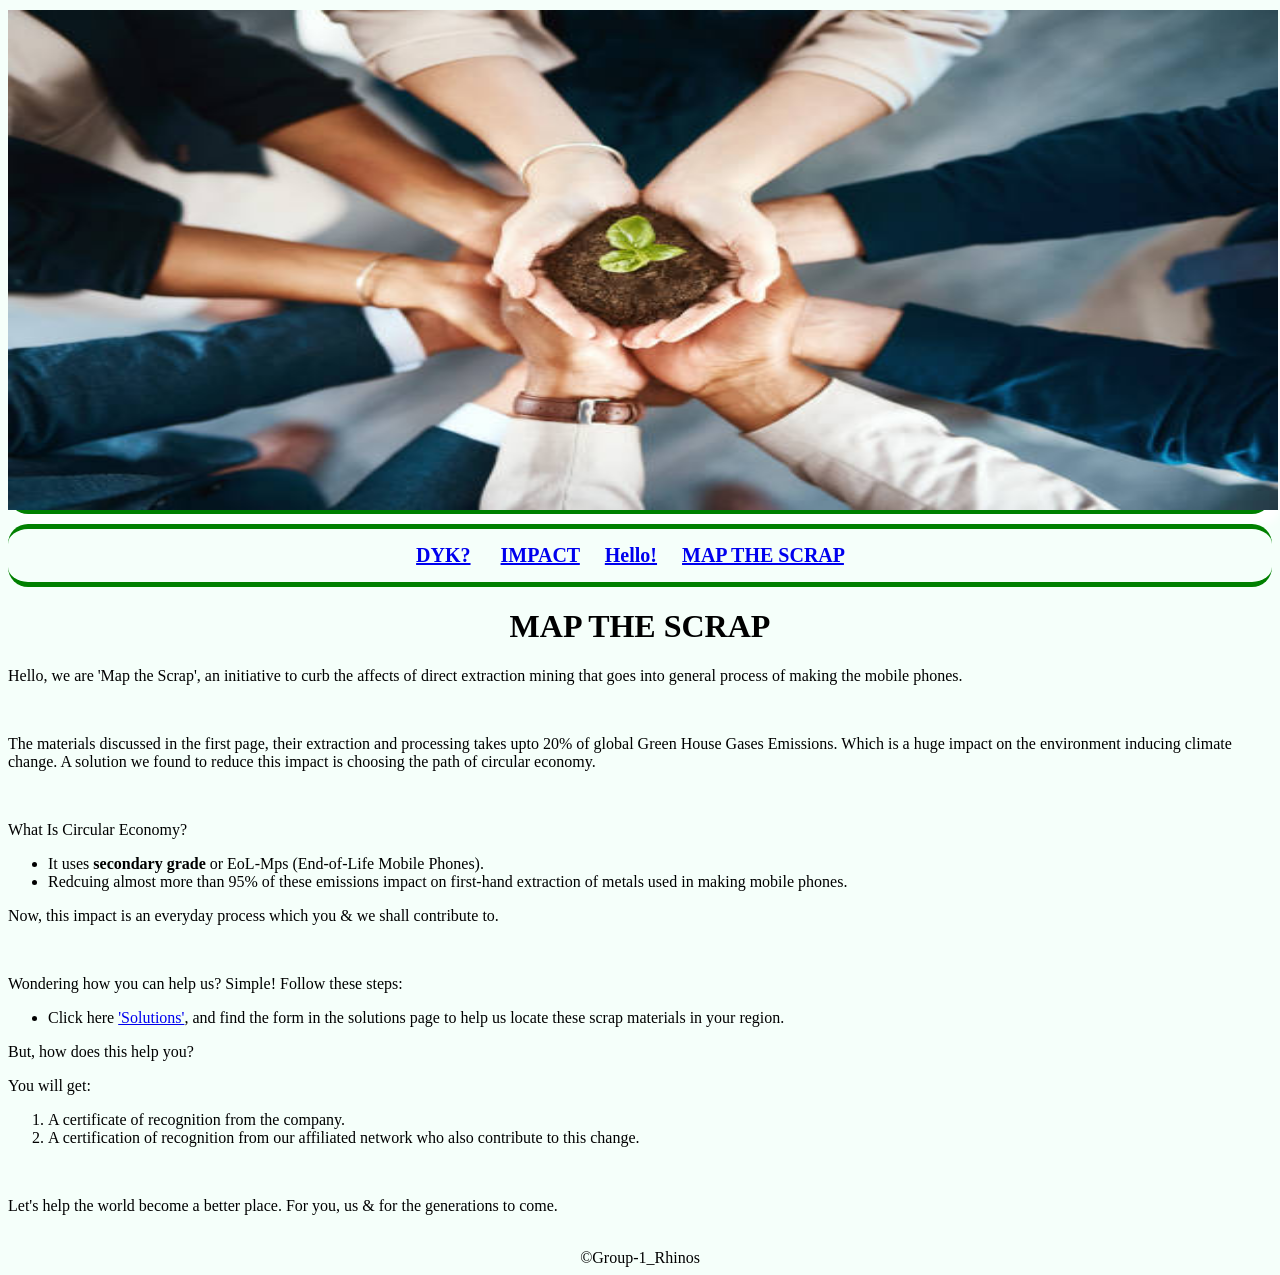
<file: index.html>
<!--Done by Group-1 for Apple Case Sustainability Approach-->

<!doctype html>

<html lang="en">
  <head>
    <title> </title>
    <meta charset="UTF-8" />
    <meta
      name="Introduction"
      content="we are here to promote circular economy inorder to reduce the affects of direct mining effects on environment."
    />
    <link rel="Stylesheet" href="CSS1/scrap.css" />
  </head>

  <body>
    <div id="container">
      <header>
        <img
          src="scrapimages/togetherweare.jpeg"
          alt="together we are"
          height="500"
          width="1270"
        />
      </header>

      <nav>
        <a href="about.html">DYK?</a> &nbsp; &nbsp;&nbsp;<!--talk about Climate Change (include notes and few points from the given website)-->
        <a href="impact.html">IMPACT</a> &nbsp;&nbsp;&nbsp;
        <!--Show 2ndary materials as solution with %s and materials you got, put pie chart if you can-->
        <a href="index.html">Hello!</a> &nbsp;&nbsp;&nbsp;
        <!--Talk What The Page is About in 2-3 lines below the picture-->
        <a href="map.html">MAP THE SCRAP</a> &nbsp;&nbsp;&nbsp;
        <!--Create maybe a form and also allow clicking pictures to gain the information clearer-->
      </nav>

      <h1>MAP THE SCRAP</h1>

      <p>
        Hello, we are 'Map the Scrap', an initiative to curb the affects of
        direct extraction mining that goes into general process of making the
        mobile phones.
      </p>

      <br />

      <p>
        The materials discussed in the first page, their extraction and
        processing takes upto 20% of global Green House Gases Emissions. Which
        is a huge impact on the environment inducing climate change. A solution
        we found to reduce this impact is choosing the path of circular economy.
      </p>

      <br />

      <p>What Is Circular Economy?</p>

      <ul>
        <li>
          It uses <strong>secondary grade</strong> or EoL-Mps (End-of-Life
          Mobile Phones).
        </li>
        <li>
          Redcuing almost more than 95% of these emissions impact on first-hand
          extraction of metals used in making mobile phones.
        </li>
      </ul>

      <p>
        Now, this impact is an everyday process which you & we shall contribute
        to.
      </p>

      <br />

      <p>Wondering how you can help us? Simple! Follow these steps:</p>

      <ul>
        <li>
          Click here <a href="map.html">'Solutions'</a>, and find the form in
          the solutions page to help us locate these scrap materials in your
          region.
        </li>
      </ul>

      <p>But, how does this help you?</p>

      <p>You will get:</p>

      <ol>
        <li>A certificate of recognition from the company.</li>
        <li>
          A certification of recognition from our affiliated network who also
          contribute to this change.
        </li>
      </ol>

      <br />

      <p>
        Let's help the world become a better place. For you, us & for the
        generations to come.
      </p>

      <br />

      <footer>&COPY;Group-1_Rhinos</footer>
    </div>
  </body>
</html>
</file>
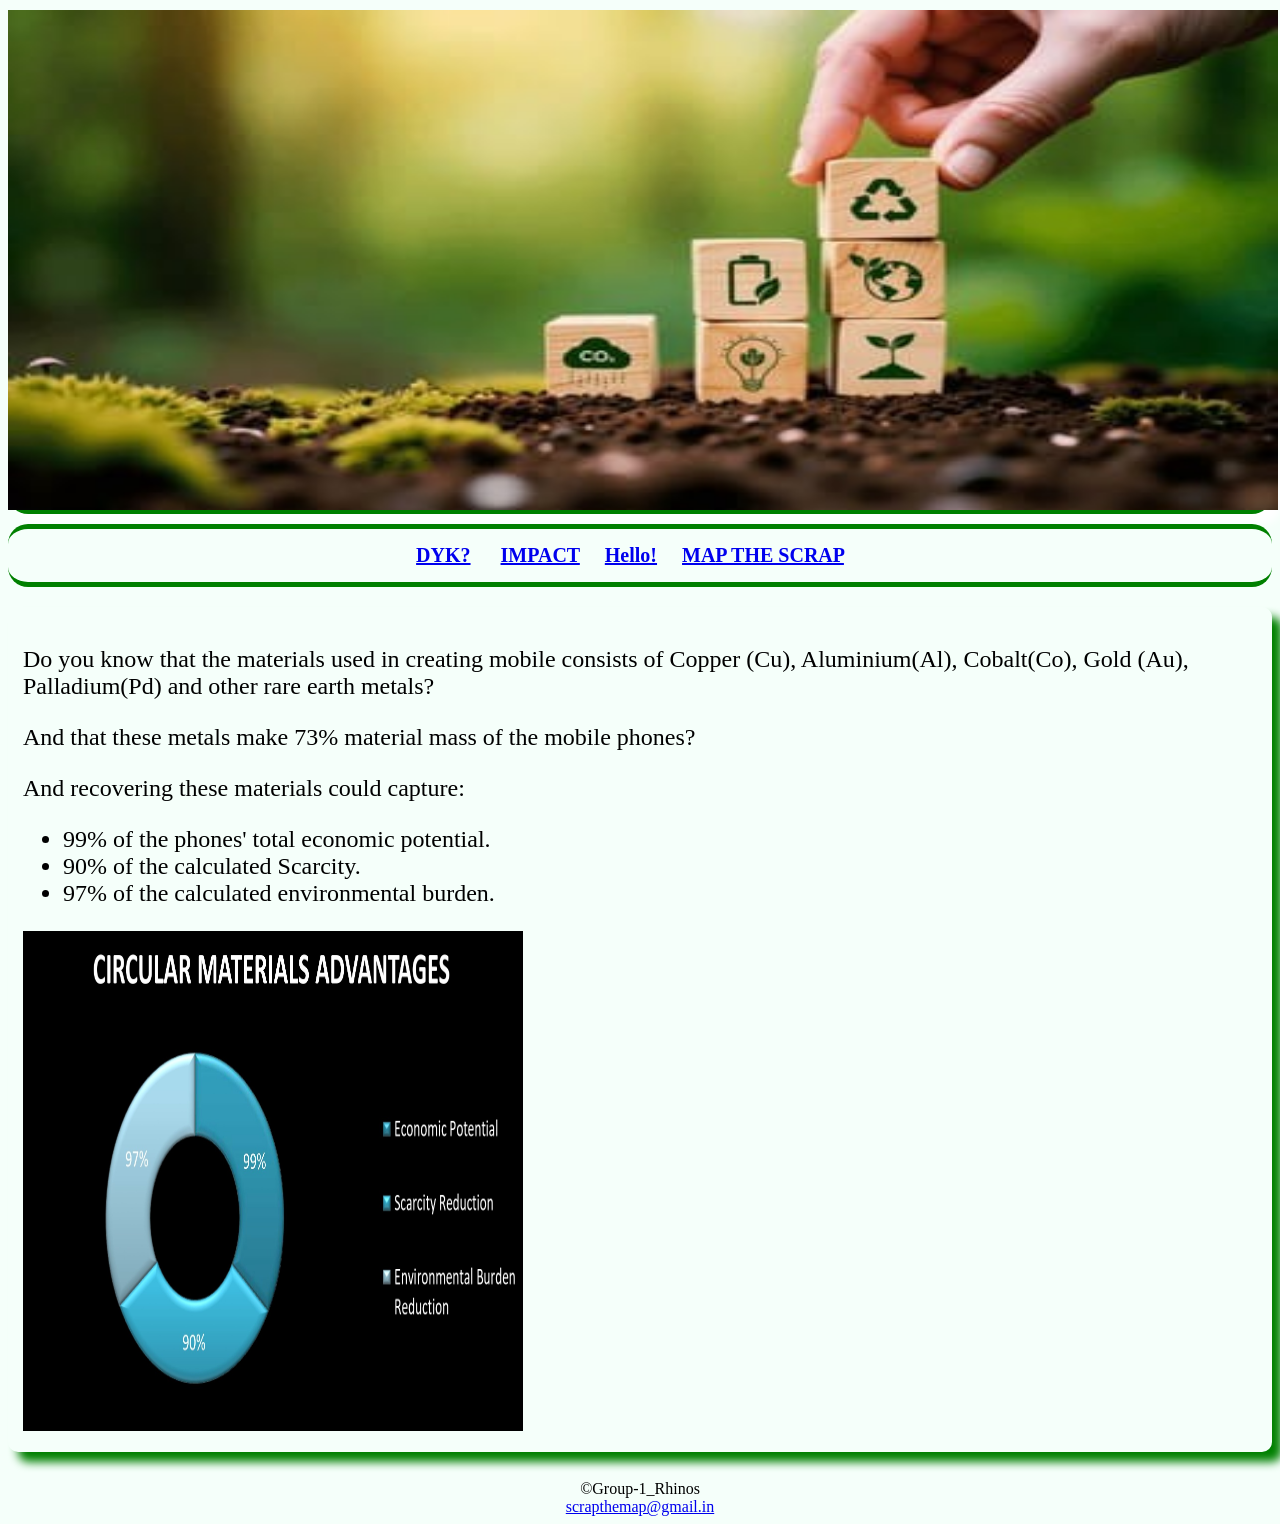
<file: About.html>
<!--Done by Group-1 for Apple Case Sustainability Approach-->

<!doctype html>

<html lang="eng">
  <head>
    <title></title>
    <meta charset="UTF-8" />
    <meta
      name="Decription"
      content="Join the movement in mitigating negative affects of climate change, support circular economy."
    />
    <link rel="Stylesheet" href="CSS1/scrap.css" />
  </head>

  <body>
    <div id="container">
      <!--Header section consists of website or logo-->

      <header href="index.html">
        <img
          src="scrapimages/logomaybe.jpeg"
          alt="benefits of circular economy"
          width="1270"
          height="500"
        />
        <!--Change the image & Values-->
      </header>

      <!--Navigation area consists all the links of the webpage-->

      <nav>
        <a href="about.html">DYK?</a> &nbsp; &nbsp;&nbsp;<!--talk about Climate Change (include notes and few points from the given website)-->
        <a href="impact.html">IMPACT</a> &nbsp;&nbsp;&nbsp;
        <!--Show 2ndary materials as solution with %s and materials you got, put pie chart if you can-->
        <a href="index.html">Hello!</a> &nbsp;&nbsp;&nbsp;
        <!--Talk What The Page is About in 2-3 lines below the picture-->
        <a href="map.html">MAP THE SCRAP</a> &nbsp;&nbsp;&nbsp;
        <!--Create maybe a form and also allow clicking pictures to gain the information clearer-->
      </nav>

      <!--Main area consists of main content of the webpage-->
      <main>
        <p>
          Do you know that the materials used in creating mobile consists of
          Copper (Cu), Aluminium(Al), Cobalt(Co), Gold (Au), Palladium(Pd) and
          other rare earth metals?
        </p>

        <p>
          And that these metals make 73% material mass of the mobile phones?
        </p>

        <p>And recovering these materials could capture:</p>

        <ul>
          <li>99% of the phones' total economic potential.</li>
          <li>90% of the calculated Scarcity.</li>
          <li>97% of the calculated environmental burden.</li>
        </ul>

        <img
          src="scrapimages/CMBenefits.jpg"
          alt="Cicrcular Materials Benefits"
          height="500"
          width="500"
        />
      </main>
      <br />

      <!--Footer consists of copyrights and all email addresses-->
      <footer>
        &COPY;Group-1_Rhinos

        <br />

        <a href="mailto:scrapthemap@gmail.in">scrapthemap@gmail.in</a>
      </footer>
    </div>
  </body>
</html>
</file>
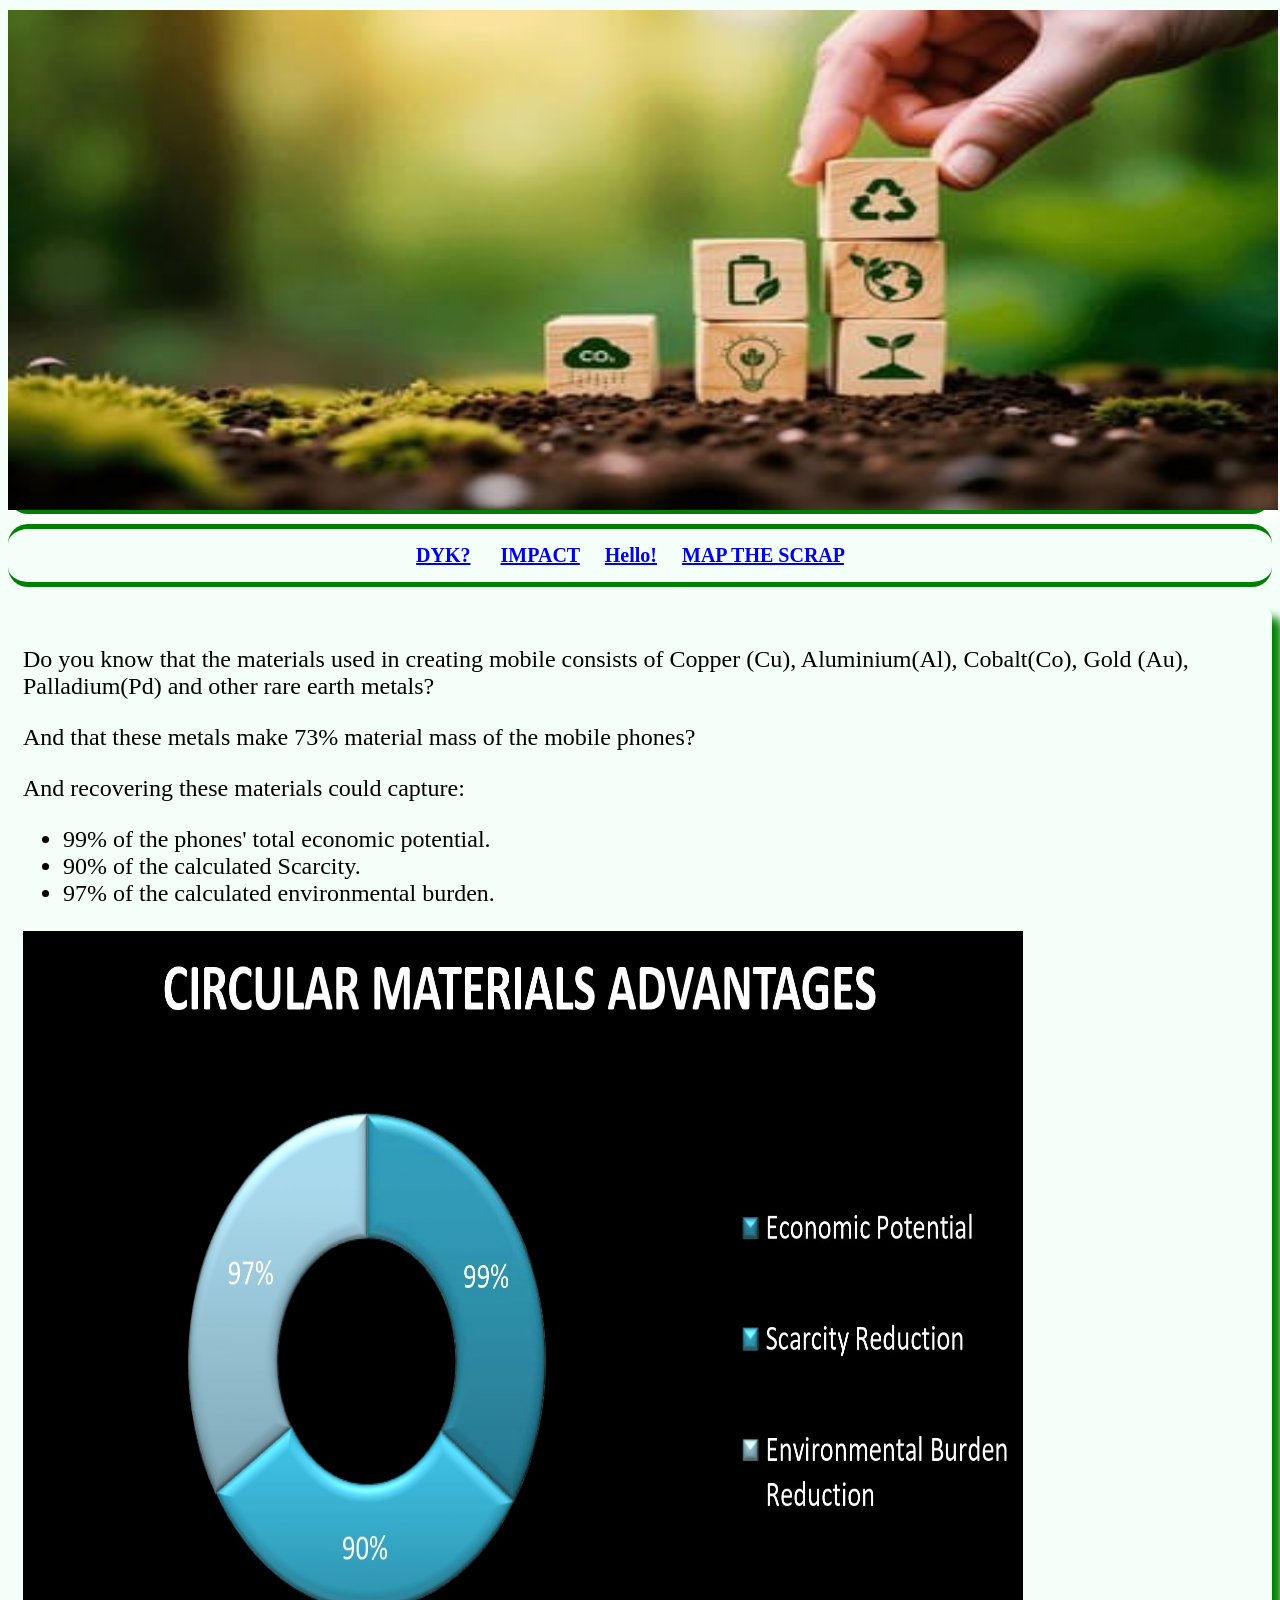
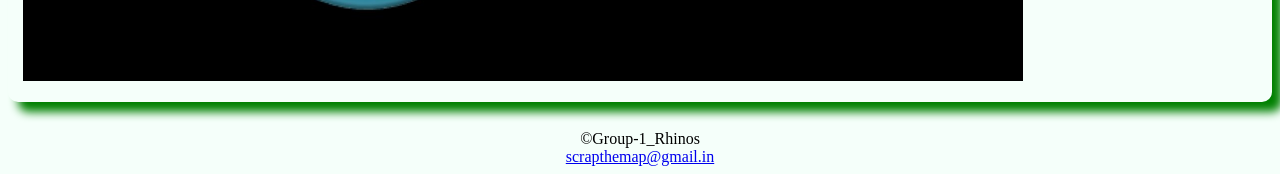
<file: about.html>
<!--Done by Group-1 for Apple Case Sustainability Approach-->

<!doctype html>

<html lang="eng">
  <head>
    <title></title>
    <meta charset="UTF-8" />
    <meta
      name="Decription"
      content="Join the movement in mitigating negative affects of climate change, support circular economy."
    />
    <link rel="Stylesheet" href="CSS1/scrap.css" />
  </head>

  <body>
    <div id="container">
      <!--Header section consists of website or logo-->

      <header href="index.html">
        <img
          src="scrapimages/logomaybe.jpeg"
          alt="benefits of circular economy"
          width="1270"
          height="500"
        />
        <!--Change the image & Values-->
      </header>

      <!--Navigation area consists all the links of the webpage-->

      <nav>
        <a href="about.html">DYK?</a> &nbsp; &nbsp;&nbsp;<!--talk about Climate Change (include notes and few points from the given website)-->
        <a href="impact.html">IMPACT</a> &nbsp;&nbsp;&nbsp;
        <!--Show 2ndary materials as solution with %s and materials you got, put pie chart if you can-->
        <a href="index.html">Hello!</a> &nbsp;&nbsp;&nbsp;
        <!--Talk What The Page is About in 2-3 lines below the picture-->
        <a href="map.html">MAP THE SCRAP</a> &nbsp;&nbsp;&nbsp;
        <!--Create maybe a form and also allow clicking pictures to gain the information clearer-->
      </nav>

      <!--Main area consists of main content of the webpage-->
      <main>
        <p>
          Do you know that the materials used in creating mobile consists of
          Copper (Cu), Aluminium(Al), Cobalt(Co), Gold (Au), Palladium(Pd) and
          other rare earth metals?
        </p>

        <p>
          And that these metals make 73% material mass of the mobile phones?
        </p>

        <p>And recovering these materials could capture:</p>

        <ul>
          <li>99% of the phones' total economic potential.</li>
          <li>90% of the calculated Scarcity.</li>
          <li>97% of the calculated environmental burden.</li>
        </ul>

        <img
          src="scrapimages/CMBenefits.jpg"
          alt="Cicrcular Materials Benefits"
          height="750"
          width="1000"
        />
      </main>
      <br />

      <!--Footer consists of copyrights and all email addresses-->
      <footer>
        &COPY;Group-1_Rhinos

        <br />

        <a href="mailto:scrapthemap@gmail.in">scrapthemap@gmail.in</a>
      </footer>
    </div>
  </body>
</html>
</file>
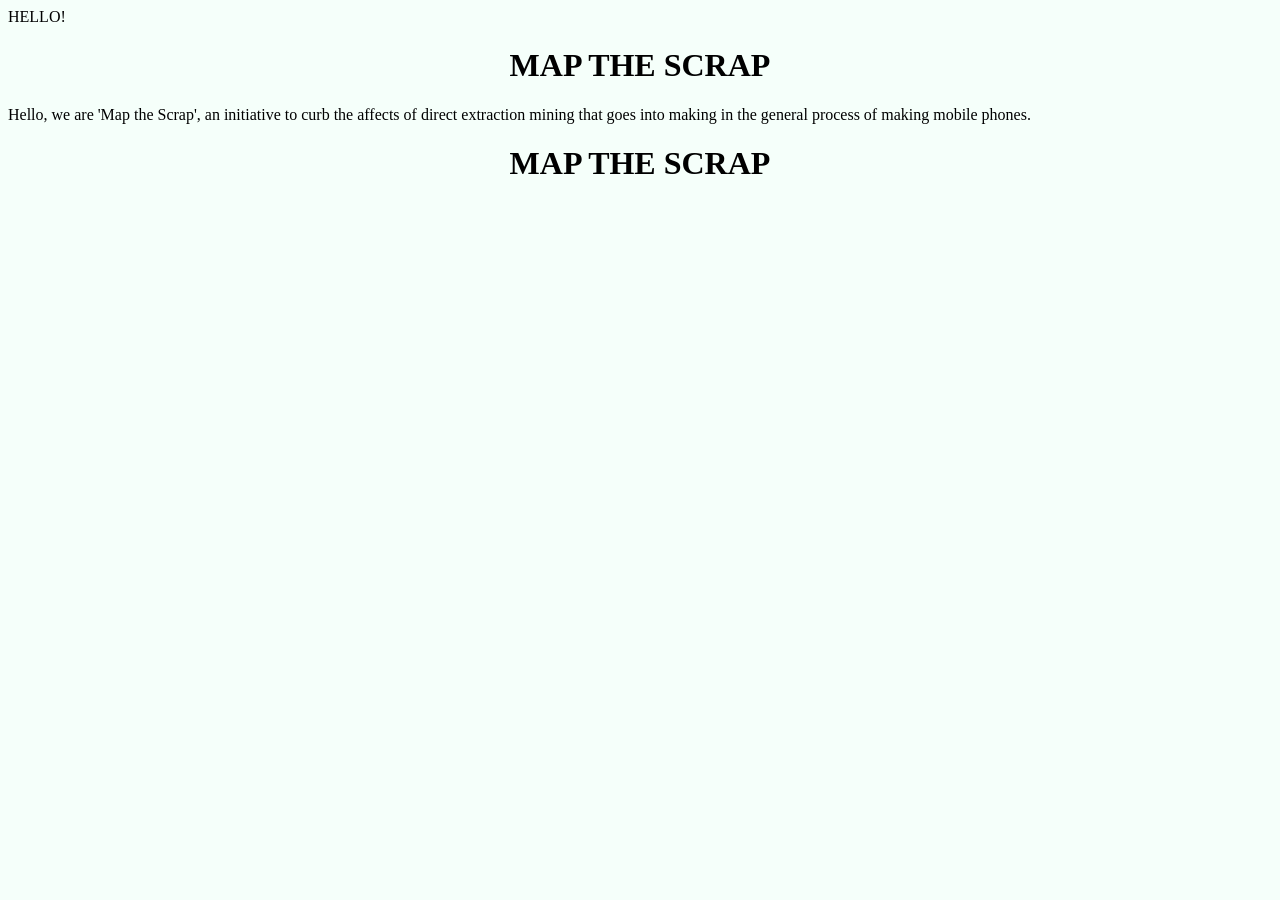
<file: Hello.html>
<!DOCTYPE html>

<html>

<head>
	<link rel="Stylesheet" href="CSS1/scrap.css"
	<title>HELLO!</title>
	<meta charset= ''UTF-8''>

</head>
<meta
		name="Introduction"
		content="we are here to promote circular economy inorder to reduce the affects of direct mining effects on environment."

<body>

	<div id="container">
	<h1 text-align="center">MAP THE SCRAP</h1>

	<p>Hello, we are 'Map the Scrap', an initiative to curb the affects of direct extraction mining that goes into making in the general process of making mobile phones.</p>


<h1 font='Calibri' font color='Sky Blue' font size='18'>MAP THE SCRAP</h1>


</div>
</body>

</html>
</file>
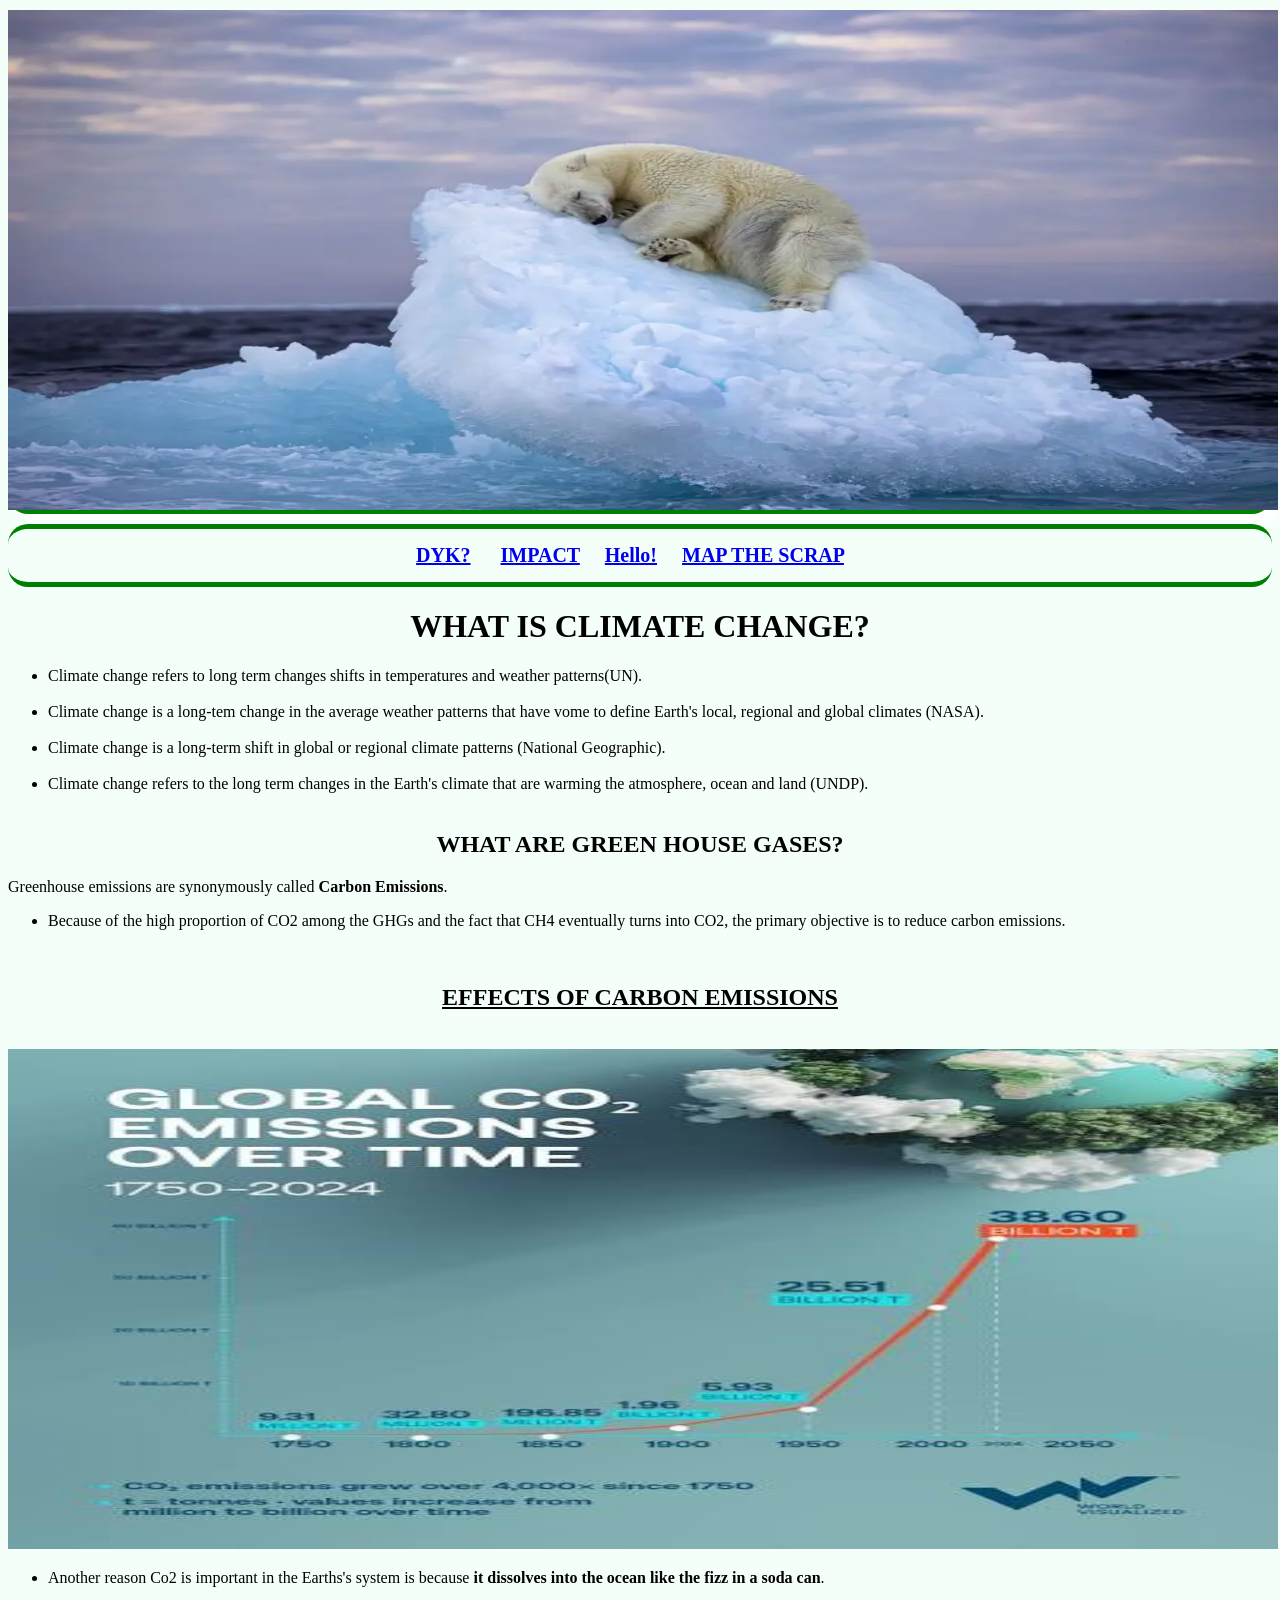
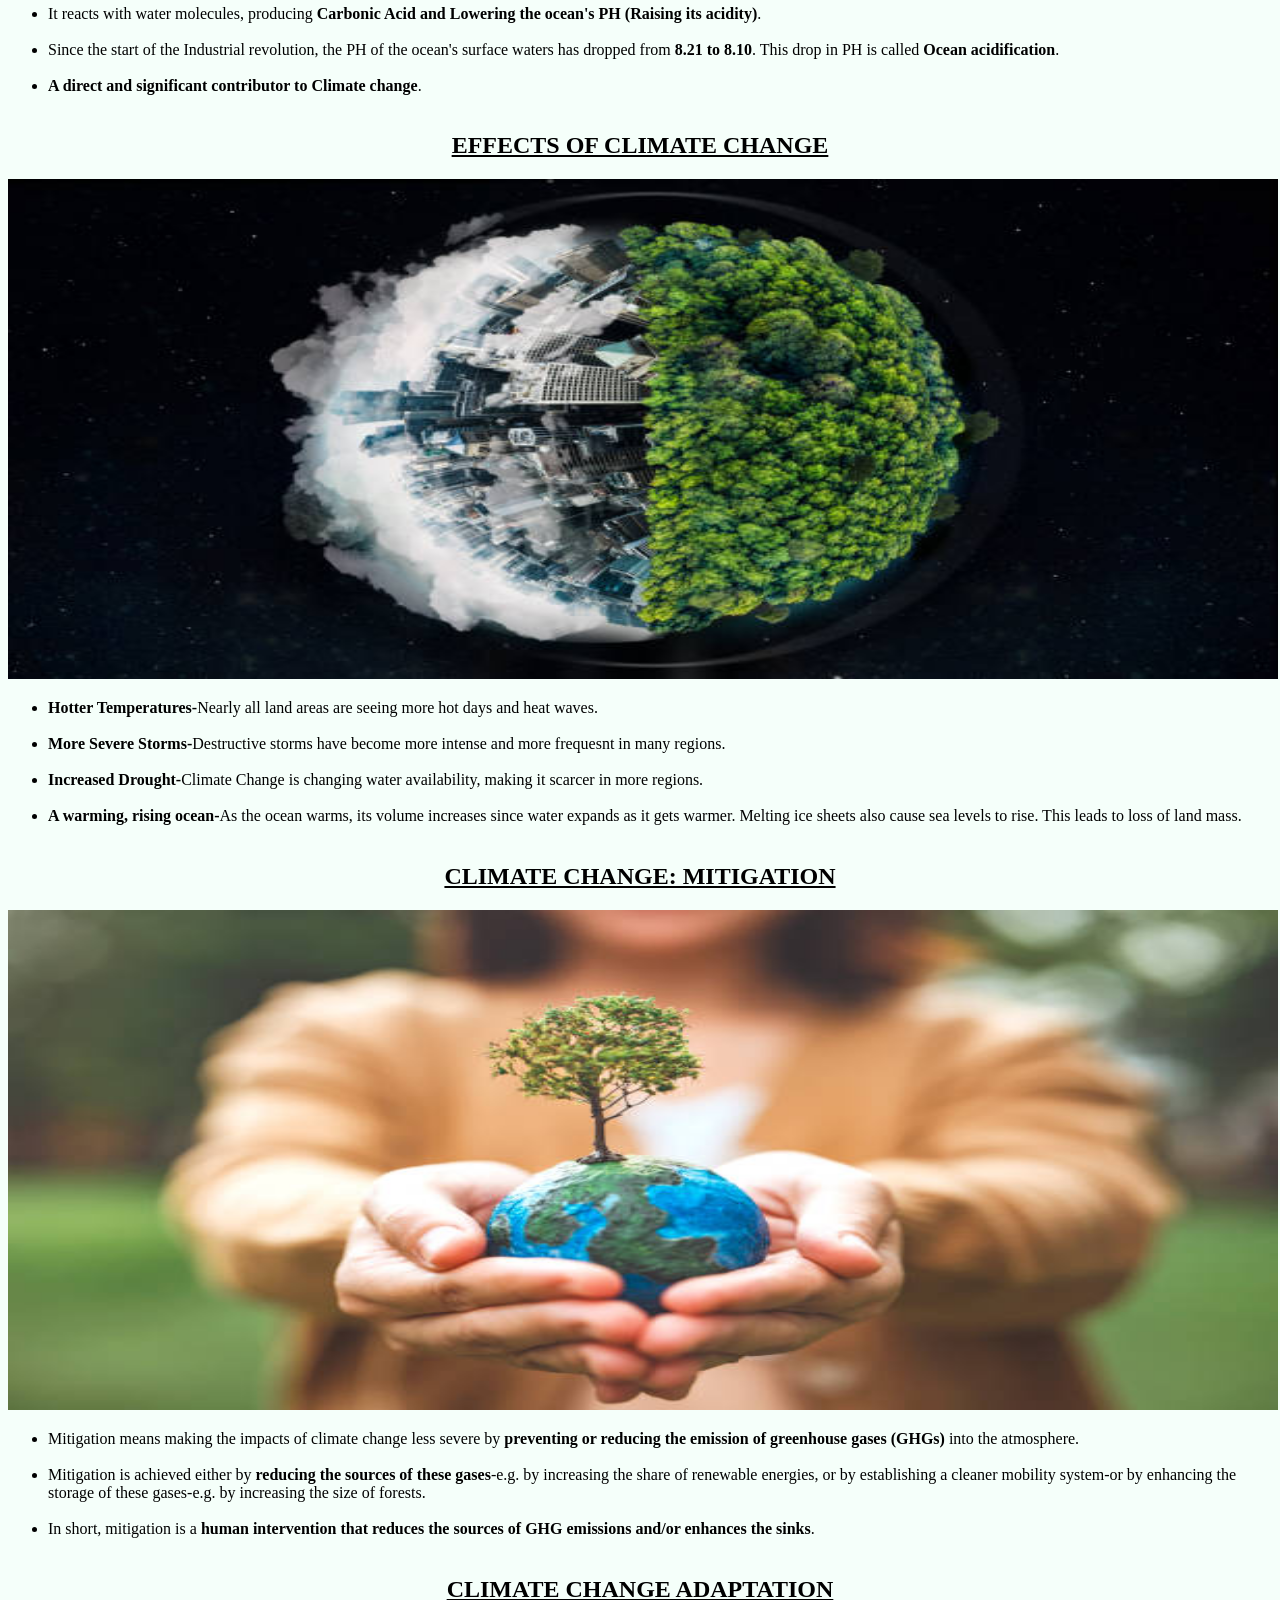
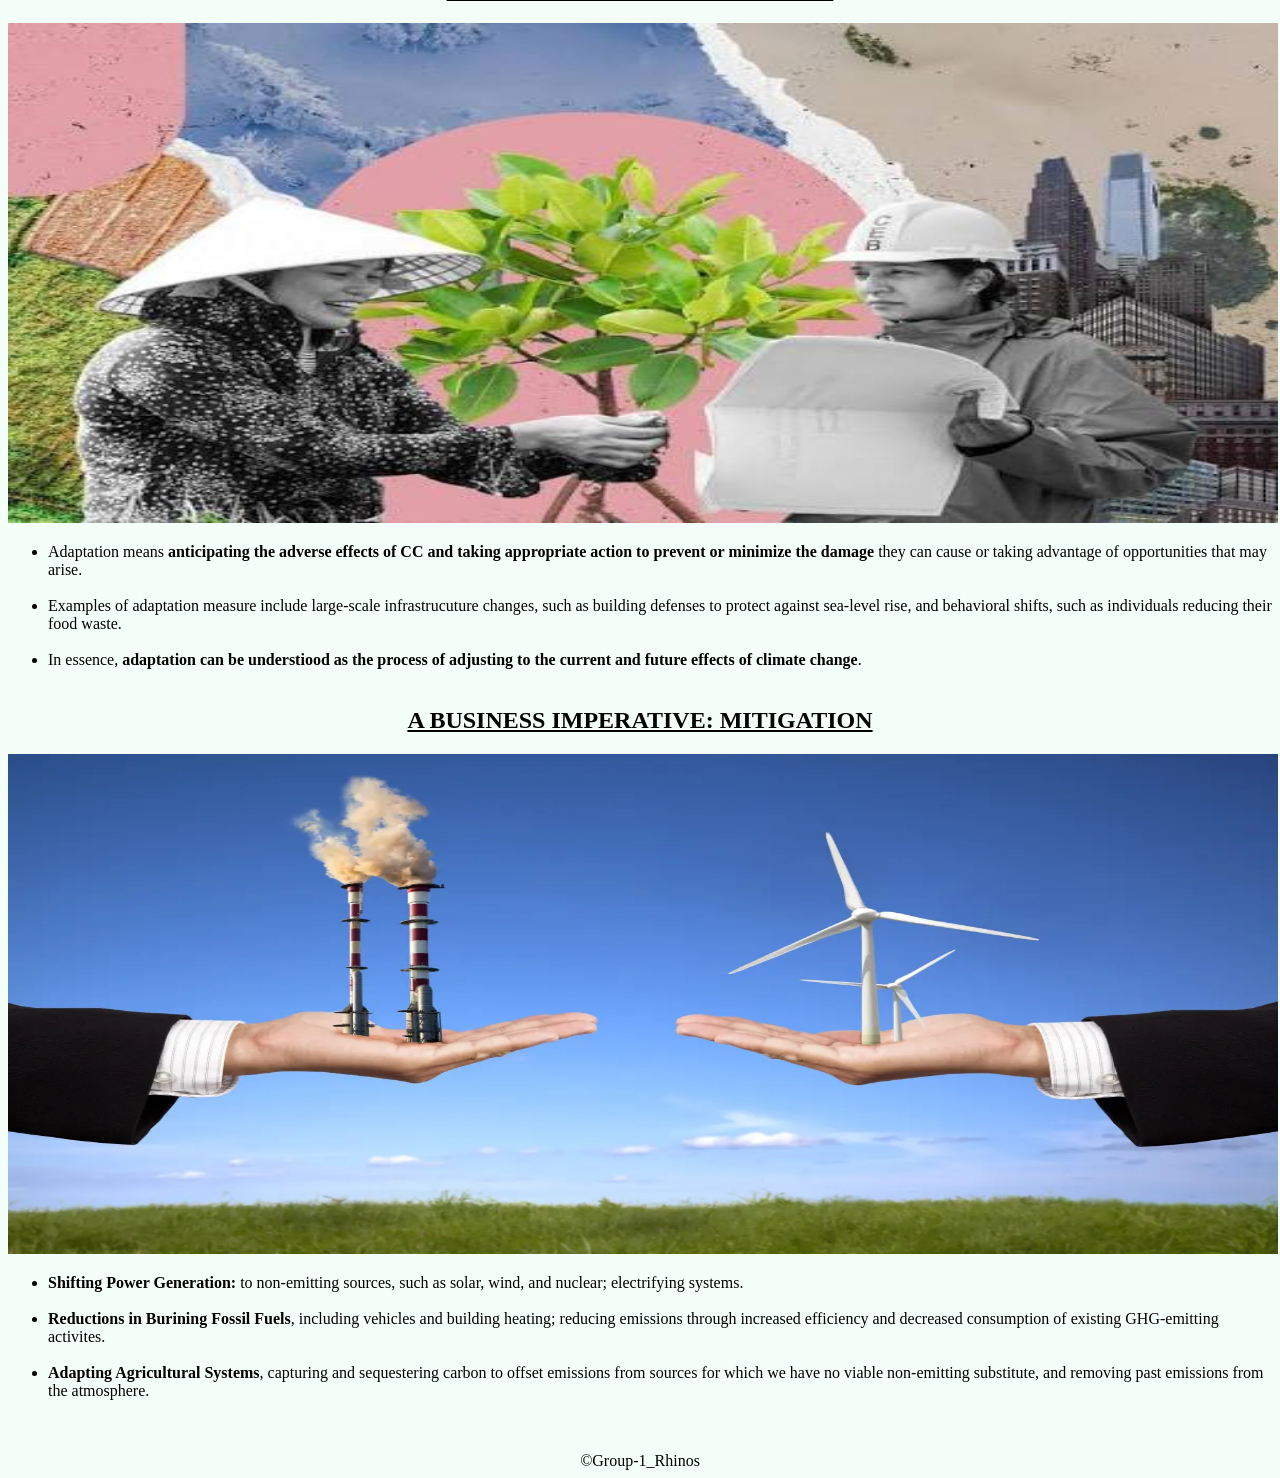
<file: impact.html>
<!--Done by Group-1 for Apple Case Sustainability Approach-->

<!DOCTYPE html>

<html lang="en">

<head>

	<title></title>
	<meta charset="UTF-8">
<meta
		name="GHG Impact"
		content="It talks about the bad affects of GHGs inducing negative climate change.">
		<link rel="Stylesheet" href="CSS1/scrap.css">

</head>

<body>

	<div id="container">

	<header>   <img src="scrapimages/CC.webp" alt="global co2 emissions since 1750-2024" height="500" width="1270">
</header>

<nav> 			 <!--For all links-->

	<a href="about.html">DYK?</a> &nbsp; &nbsp;&nbsp;<!--talk about Climate Change (include notes and few points from the given website)-->
	<a href="impact.html">IMPACT</a>  &nbsp;&nbsp;&nbsp;             <!--Show 2ndary materials as solution with %s and materials you got, put pie chart if you can-->
	<a href="index.html">Hello!</a>  &nbsp;&nbsp;&nbsp;              <!--Talk What The Page is About in 2-3 lines below the picture-->
	<a href="map.html">MAP THE SCRAP</a> &nbsp;&nbsp;&nbsp;      <!--Create maybe a form and also allow clicking pictures to gain the information clearer-->

</nav>

<h1 text-align="center">WHAT IS CLIMATE CHANGE?</h1>

<p>

	<ul>

<li>Climate change refers to long term changes shifts in temperatures and weather patterns(UN).</li>

<br>

<li>Climate change is a long-tem change in the average weather patterns that have vome to define Earth's local, regional and global climates (NASA).</li>

<br>

<li>Climate change is a long-term shift in global or regional climate patterns (National Geographic).</li>

<br>

<li>Climate change refers to the long term changes in the Earth's climate that are warming the atmosphere, ocean and land (UNDP).</li>

<br>

	</ul>

</p>

<h2>WHAT ARE GREEN HOUSE GASES?</h2>

<p>
	Greenhouse emissions are synonymously called <strong>Carbon Emissions</strong>.

	<ul>
			<li>Because of the high proportion of CO2 among the GHGs and the fact that CH4 eventually turns into CO2, the primary objective is to reduce carbon emissions.</li>
			
	</ul>

	<br>

<h2><strong><u>EFFECTS OF CARBON EMISSIONS</u></strong></h2>

<br>

<img src="scrapimages/Co2emissions.jpg" alt="Co2 emissions overtime" height="500" width="1270">

<ul>
	<li>Another reason Co2 is important in the Earths's system is because <strong>it dissolves into the ocean like the fizz in a soda can</strong>.</li>
	
	<br>
	
	<li>It reacts with water molecules, producing <strong>Carbonic Acid and Lowering the ocean's PH (Raising its acidity)</strong>.</li>
	
	<br>
	
	<li>Since the start of the Industrial revolution, the PH of the ocean's surface waters has dropped from <strong>8.21 to 8.10</strong>. This drop in PH is called <strong>Ocean acidification</strong>.</li>
	
	<br>
	
	<li><strong>A direct and significant contributor to Climate change</strong>.</li>

<br>
</ul>

<h2><strong><u>EFFECTS OF CLIMATE CHANGE</u></strong></h2>

<img src="scrapimages/CC.jpg" alt="polar bear on an ice cap" height="500" width="1270">

<ul>
	<li><strong>Hotter Temperatures-</strong>Nearly all land areas are seeing more hot days and heat waves.</li>
	
	<br>
	
	<li><strong>More Severe Storms-</strong>Destructive storms have become more intense and more frequesnt in many regions.</li>
	
	<br>
	
	<li><strong>Increased Drought-</strong>Climate Change is changing water availability, making it scarcer in more regions.</li>
	
	<br>
	
	<li><strong>A warming, rising ocean-</strong>As the ocean warms, its volume increases since water expands as it gets warmer. Melting ice sheets also cause sea levels to rise. This leads to loss of land mass.</li>

<br>

</ul>

<h2><strong><u>CLIMATE CHANGE: MITIGATION</u></strong></h2>

<img src="scrapimages/mitigate.jpg" alt="holding earth model in hands" height="500" width="1270">

<ul>
	<li>Mitigation means making the impacts of climate change less severe by <strong>preventing or reducing the emission of greenhouse gases (GHGs) </strong> into the atmosphere.</li>
	
	<br>
	
	<li>Mitigation is achieved either by <strong>reducing the sources of these gases</strong>-e.g. by increasing the share of renewable energies, or by establishing a cleaner mobility system-or by enhancing the storage of these gases-e.g. by increasing the size of forests.</li>
	
	<br>
	
	<li>In short, mitigation is a <strong>human intervention that reduces the sources of GHG emissions and/or enhances the sinks</strong>.</li>

<br>

</ul>

<h2><u>CLIMATE CHANGE ADAPTATION</u></h2>

<img src="scrapimages/adapt.jpg" alt="two women" height="500" width="1270">

<ul>
	<li>Adaptation means <strong>anticipating the adverse effects of CC and taking appropriate action to prevent or minimize the damage</strong> they can cause or taking advantage of opportunities that may arise.</li>
	
	<br>
	
	<li>Examples of adaptation measure include large-scale infrastrucuture changes, such as building defenses to protect against sea-level rise, and behavioral shifts, such as individuals reducing their food waste.</li>
	
	<br>
	
	<li>In essence, <strong>adaptation can be understiood as the process of adjusting to the current and future effects of climate change</strong>.</li>

<br>

</ul>

<h2><u>A BUSINESS IMPERATIVE: MITIGATION</u></h2>

<img src="scrapimages/renew.webp" alt="shifting to renewable sources" height="500" width="1270">

<ul>
	<li><strong>Shifting Power Generation:</strong> to non-emitting sources, such as solar, wind, and nuclear; electrifying systems.</li>
	
	<br>
	
	<li><strong>Reductions in Burining Fossil Fuels</strong>, including vehicles and building heating; reducing emissions through increased efficiency and decreased consumption of existing GHG-emitting activites.</li>
	
	<br>
	
	<li><strong>Adapting Agricultural Systems</strong>, capturing and sequestering carbon to offset emissions from sources for which we have no viable non-emitting substitute, and removing past emissions from the atmosphere.</li>

	<br>

</ul>

</p>

<br>

<footer>&COPY;Group-1_Rhinos</footer>

</div>
</body>

</html>
</file>
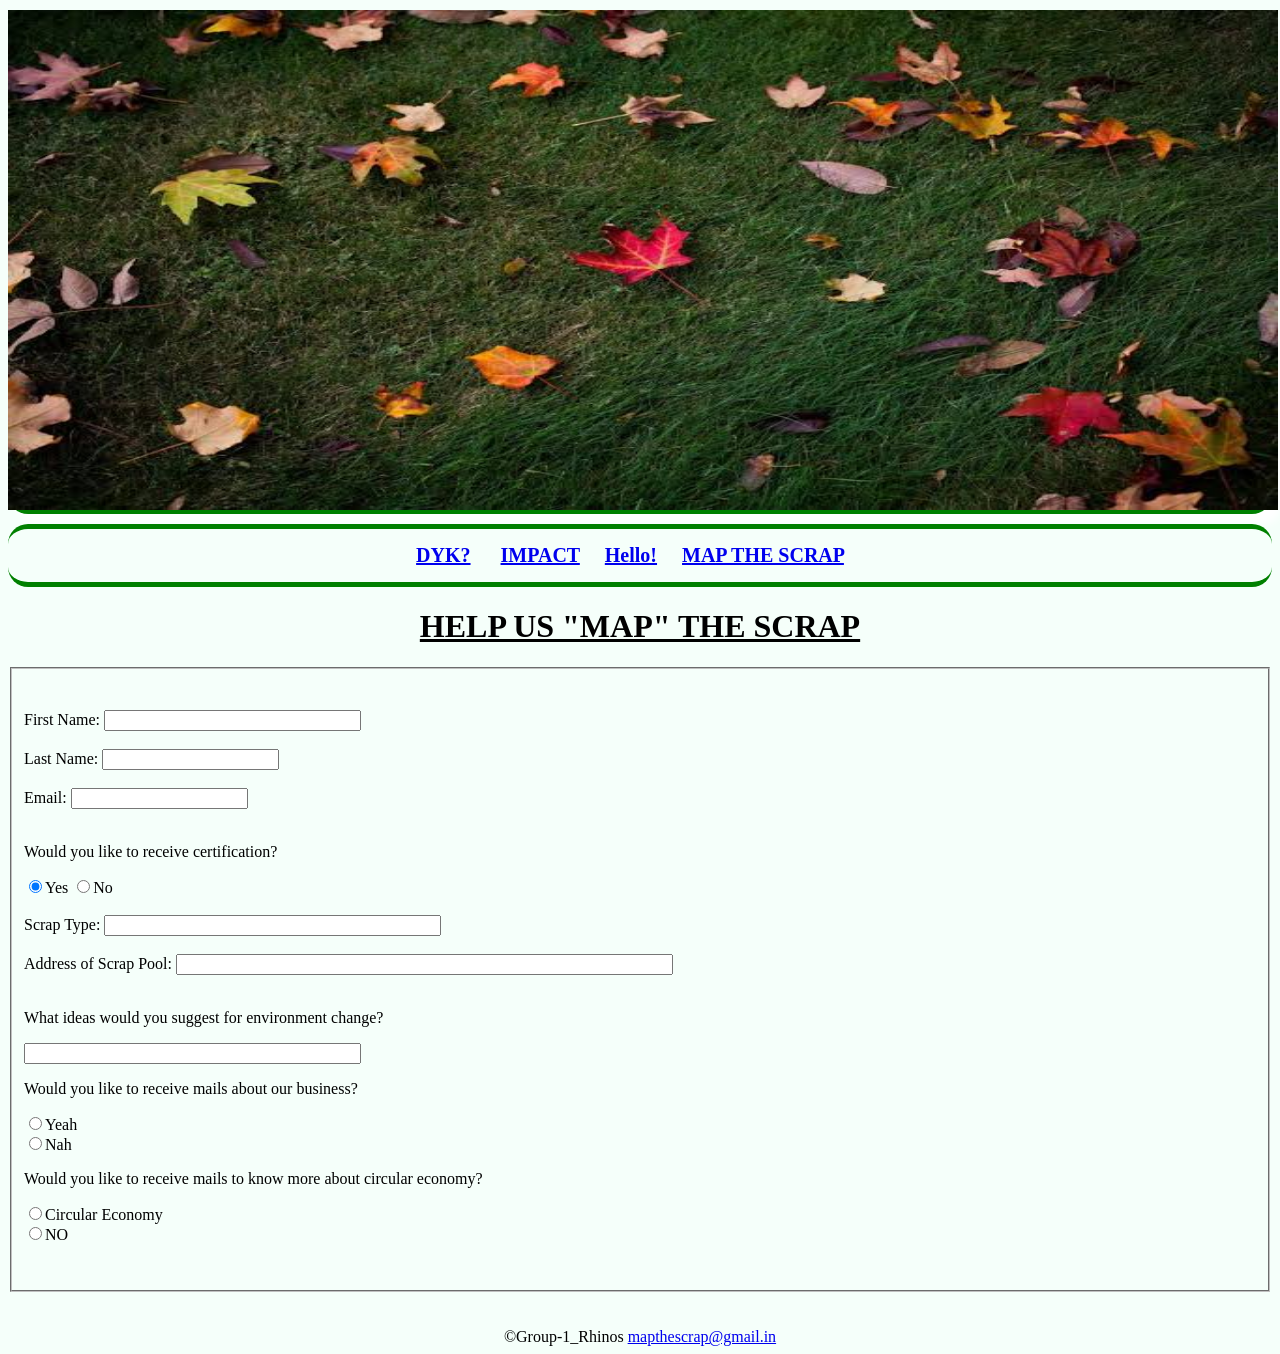
<file: map.html>
<!--Done by Group-1 for Apple Case Sustainability Approach-->


<!DOCTYPE html> 

<html>

<head>

	<title>FILL THE FORM</title>
	<meta charset="UTF-8">
	<link rel="Stylesheet" href="CSS1/scrap.css">

</head>

<body>

	<div id="container">

		<header><img src="scrapimages/form.jpg" alt="fallen maple leaves on the ground" height="500" width="1270"></header>

<nav>  <!--For all links-->

		<a href="about.html">DYK?</a> &nbsp; &nbsp;&nbsp;<!--talk about Climate Change (include notes and few points from the given website)-->
	<a href="impact.html">IMPACT</a>  &nbsp;&nbsp;&nbsp;             <!--Show 2ndary materials as solution with %s and materials you got, put pie chart if you can-->
	<a href="index.html">Hello!</a>  &nbsp;&nbsp;&nbsp;              <!--Talk What The Page is About in 2-3 lines below the picture-->
	<a href="map.html">MAP THE SCRAP</a> &nbsp;&nbsp;&nbsp;      <!--Create maybe a form and also allow clicking pictures to gain the information clearer-->


	</nav>

<h1><u>HELP US "MAP" THE SCRAP</u></h1>


<fieldset> <!--Sets the border around the elements-->

	<br><br>

<form> <!--STARTING THE FORM-->

<label for="fName">First Name:</label>
<input type="text" name="fName" id="First Name" size="30"> 

<br><br>

<label for="1Name">Last Name:</label>
<input type="text" name="1Name" id="Last Name" size="20">

<br><br>

<label for="Email">Email:</label>
<input type="email" name="email" id="email" multiple> 

<br><br>

<p>Would you like to receive certification?</p>

<input type="radio" name="choice" value="yes" checked="checked">Yes 

<input type="radio" name="choice" value="no">No 

<br><br>

<label for="scrap">Scrap Type:</label>
<input type="text" name="scraptype" size="40"> 

<br><br>

<label for="area">Address of Scrap Pool:</label>
<input type="text" name="scrappool" size="60">

<br><br>

<p>What ideas would you suggest for environment change?</p>

<input type="textbox" name="evs" size="40">

<p>Would you like to receive mails about our business?</p>

<input type="radio" name="choose" value="Yeah">Yeah

<br>

<input type="radio" name="choose" value="Nah">Nah


<p>Would you like to receive mails to know more about circular economy?</p>

<input type="radio" name="consent" value="Circular Economy">Circular Economy

<br>

<input type="radio" name="consent" value="NO">NO 

</form> <!--ENDING THE FORM-->

<br><br>

</fieldset>
<br><br>

<footer>

	&COPY;Group-1_Rhinos

	<a href="mailto:mapthescrap@gmail.in">mapthescrap@gmail.in</a>
</footer>
</body>

</html>
</file>
<file: CSS1/scrap.css>
/*Stylesheet created by: Geyanni Mondithoka with the help of Group-1 members, 29-08-26*/

/*Style for body specifies a background color*/
body {
  background-color: mintcream;
}

/*Style for container centers the page and sets the element width*/
#container {
  width: 100%;
  margin-left: auto;
  margin-right: auto;
}

/*Style for header specifies top and bottom margins, background-color, rounded border, shadow, and alignment*/

header {
  margin-top: 10px;
  margin-bottom: 10px;
  background-color: green;
  border-radius: 20px;
  box-shadow: 10px 10px 10px white;
  text-align: center;
}

/*Style for navigation specifies text properties, padding, margins and borders*/

h1 {
  text-align: center;
}

h2 {
  text-align: center;
}

nav {
  font-family: Ariel, "Times New Roman", Calibri;
  font-weight: bold;
  font-size: 1.25em;
  margin-top: 10px;
  padding: 15px;
  border-radius: 20px;
  border-top: 5px solid green;
  border-bottom: 5px solid green;
  text-align: center;
}

/*Style for main specifies a block display, text properties, margins, padding, rounded border and shadow*/
main {
  display: block;
  font-family: Ariel, "Times New Roman", Calibri;
  font-size: 1.5em;
  margin-top: 20px;
  margin-bottom: 10px;
  padding: 15px;
  box-shadow: 10px 10px 10px green;
  text-align: left;
  border-radius: 10px;
}

footer {
  text-align: center;
}
</file>
